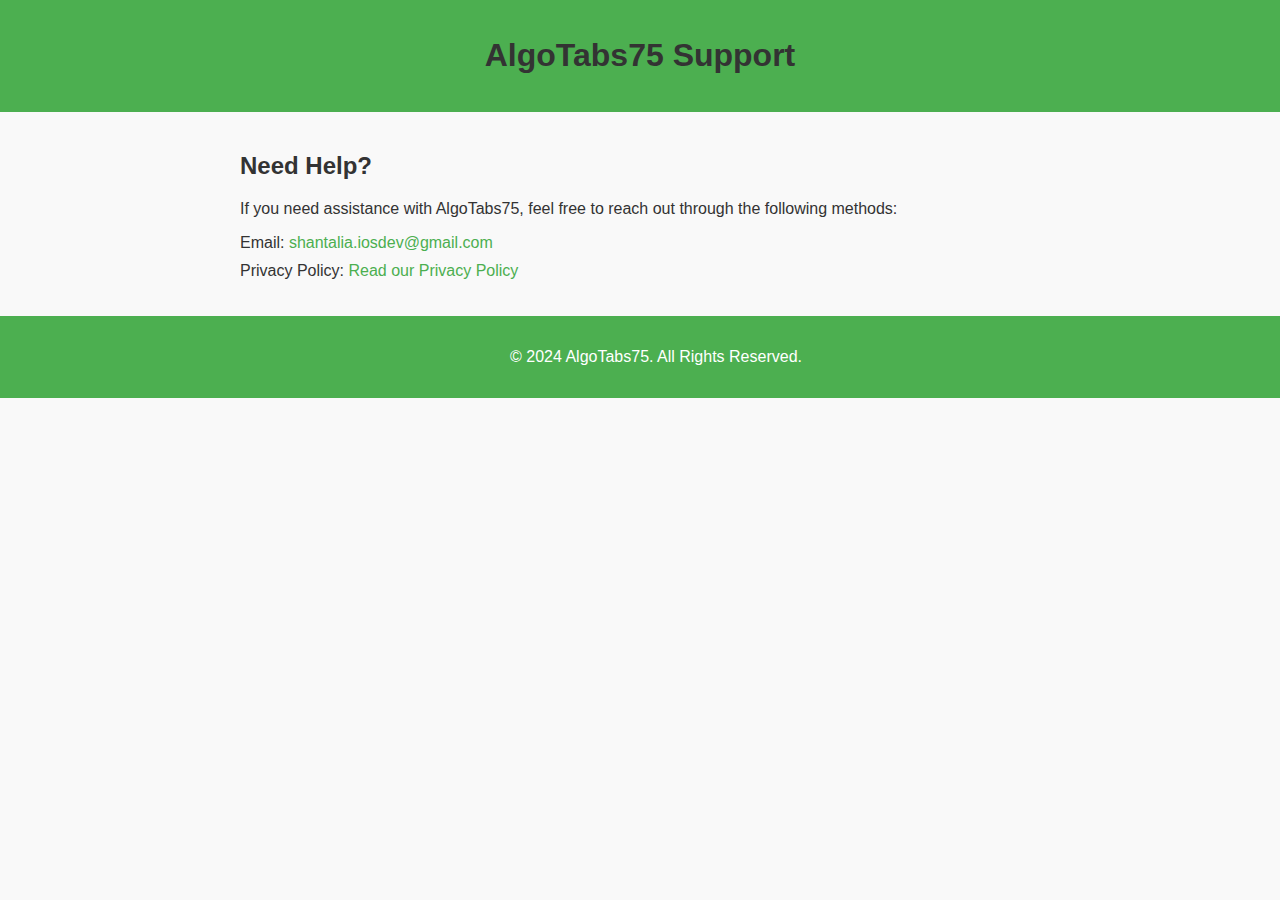
<file: index.html>
<!DOCTYPE html>
<html lang="en">
<head>
    <meta charset="UTF-8">
    <meta name="viewport" content="width=device-width, initial-scale=1.0">
    <title>AlgoTabs75 - Support</title>
    <link rel="stylesheet" href="styles.css">
</head>
<body>
    <header>
        <h1>AlgoTabs75 Support</h1>
    </header>
    <main>
        <section id="support-info">
            <h2>Need Help?</h2>
            <p>If you need assistance with AlgoTabs75, feel free to reach out through the following methods:</p>
            <ul>
                <li>Email: <a href="mailto:shantalia.iosdev@gmail.com">shantalia.iosdev@gmail.com</a></li>
                <li>Privacy Policy: <a href="privacy.html">Read our Privacy Policy</a></li>
            </ul>
        </section>
    </main>
    <footer>
        <p>&copy; 2024 AlgoTabs75. All Rights Reserved.</p>
    </footer>
</body>
</html>
</file>
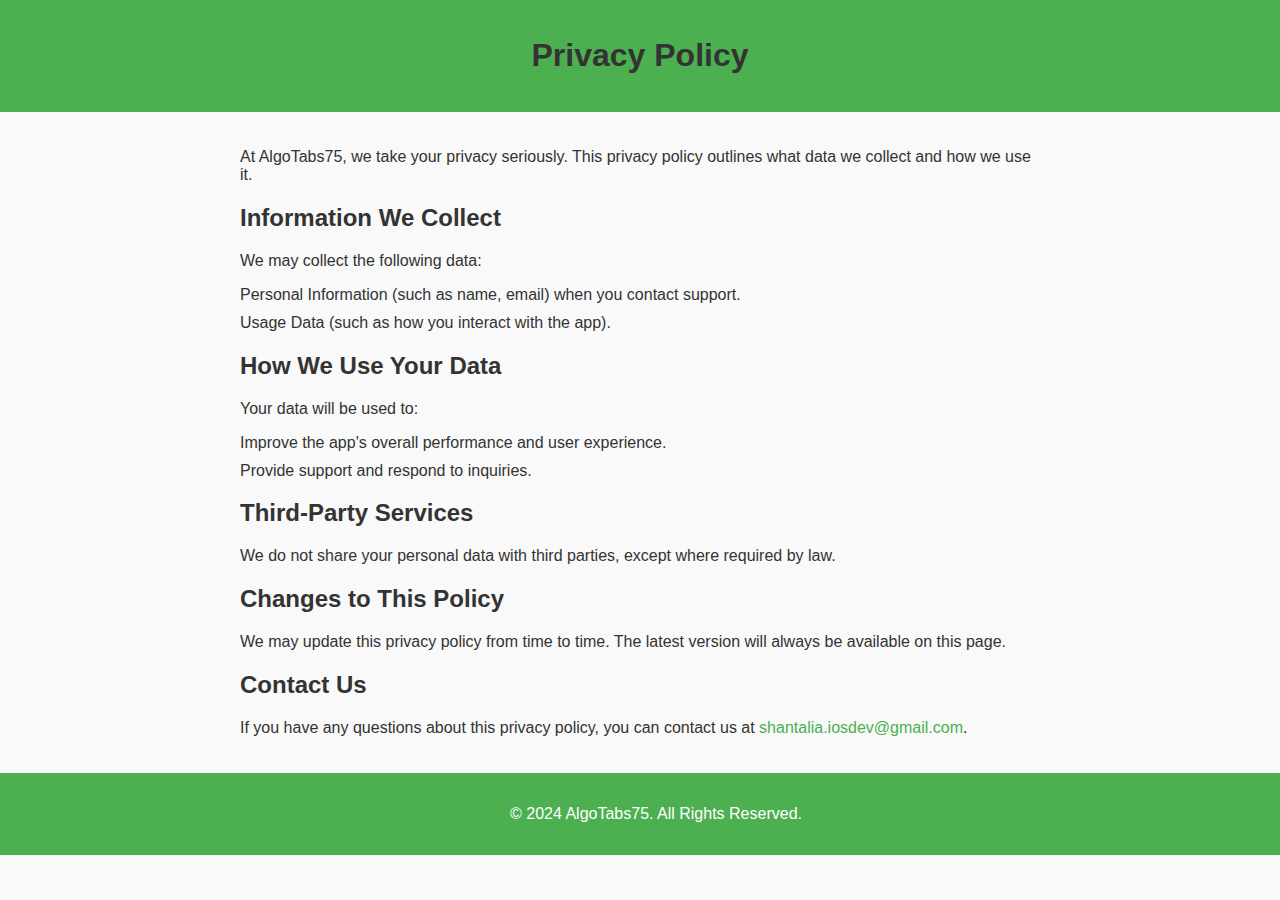
<file: privacy.html>
<!DOCTYPE html>
<html lang="en">
<head>
    <meta charset="UTF-8">
    <meta name="viewport" content="width=device-width, initial-scale=1.0">
    <title>AlgoTabs75 - Privacy Policy</title>
    <link rel="stylesheet" href="styles.css">
</head>
<body>
    <header>
        <h1>Privacy Policy</h1>
    </header>
    <main>
        <section>
            <p>At AlgoTabs75, we take your privacy seriously. This privacy policy outlines what data we collect and how we use it.</p>

            <h2>Information We Collect</h2>
            <p>We may collect the following data:</p>
            <ul>
                <li>Personal Information (such as name, email) when you contact support.</li>
                <li>Usage Data (such as how you interact with the app).</li>
            </ul>

            <h2>How We Use Your Data</h2>
            <p>Your data will be used to:</p>
            <ul>
                <li>Improve the app's overall performance and user experience.</li>
                <li>Provide support and respond to inquiries.</li>
            </ul>

            <h2>Third-Party Services</h2>
            <p>We do not share your personal data with third parties, except where required by law.</p>

            <h2>Changes to This Policy</h2>
            <p>We may update this privacy policy from time to time. The latest version will always be available on this page.</p>

            <h2>Contact Us</h2>
            <p>If you have any questions about this privacy policy, you can contact us at <a href="mailto:shantalia.iosdev@gmail.com">shantalia.iosdev@gmail.com</a>.</p>
        </section>
    </main>
    <footer>
        <p>&copy; 2024 AlgoTabs75. All Rights Reserved.</p>
    </footer>
</body>
</html>
</file>
<file: styles.css>
body {
    font-family: Arial, sans-serif;
    background-color: #f9f9f9;
    margin: 0;
    padding: 0;
    color: #333;
}

header {
    background-color: #4CAF50;
    color: white;
    padding: 1em;
    text-align: center;
}

main {
    padding: 20px;
    max-width: 800px;
    margin: 0 auto;
}

h1, h2 {
    color: #333;
}

ul {
    list-style-type: none;
    padding: 0;
}

ul li {
    margin-bottom: 10px;
}

a {
    color: #4CAF50;
    text-decoration: none;
}

footer {
    text-align: center;
    padding: 1em;
    background-color: #4CAF50;
    color: white;
    position: relative;
    bottom: 0;
    width: 100%;
}
</file>
